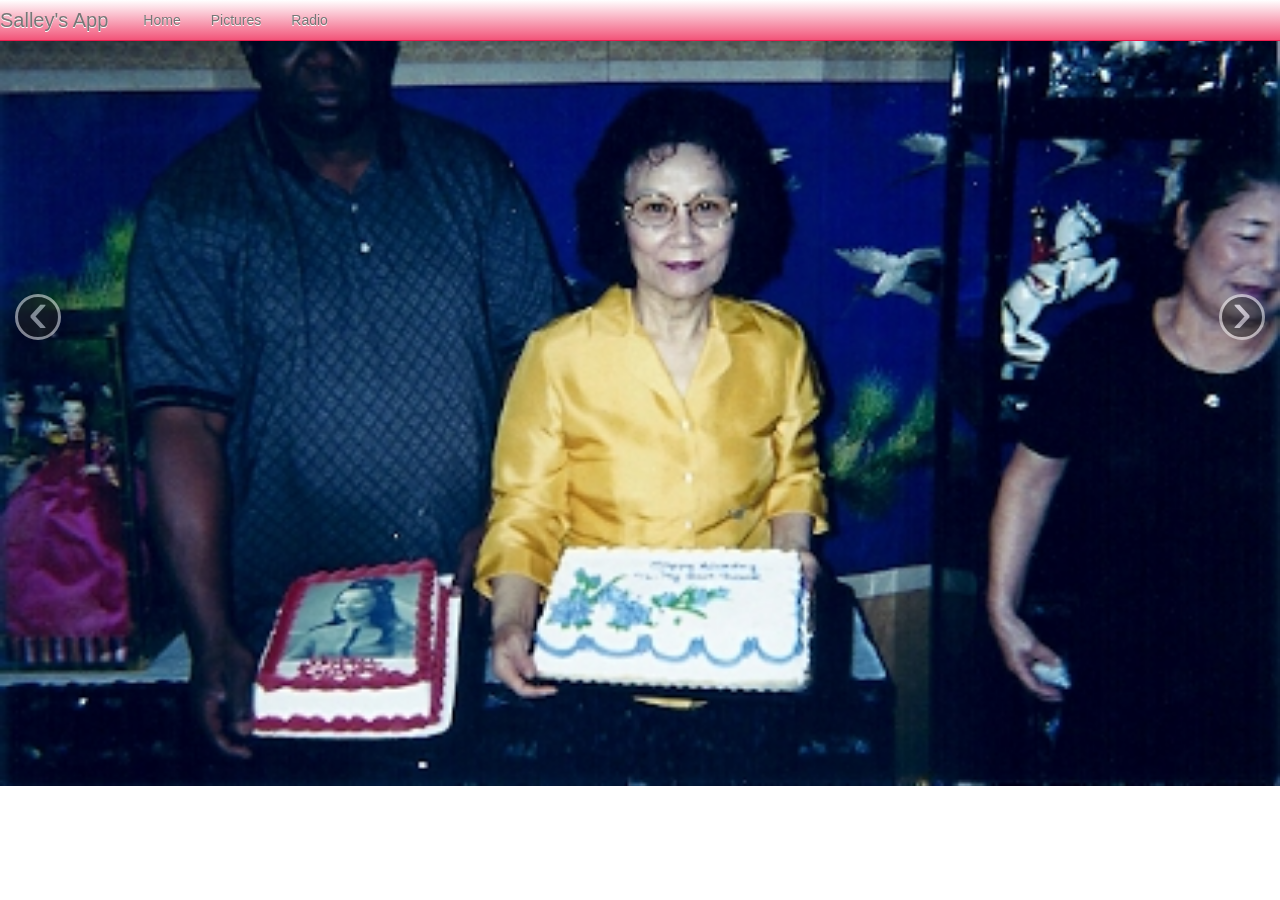
<file: pictures.html>
<!DOCTYPE HTML>
<html>
  <head>
    <meta content="width=device-width, initial-scale=1.0" name="viewport">
    <link rel="stylesheet" type="text/css" href="style/bootstrap.min.css">
    <link rel="stylesheet" type="text/css" href="style/stylesheet.css">
    <script src="http://code.jquery.com/jquery-1.9.1.min.js"></script>
    <script type="text/javascript" src="script/jquery.mobile.custom.min.js"></script>
    <script type="text/javascript" src="script/bootstrap.min.js"></script>
    <script type="text/javascript" src="script/main.js"></script>
  </head>
  <body>
    <nav class="navbar navbar-fixed-top">
      <div class="navbar-inner">
        <button type="button" class="btn btn-navbar" data-toggle="collapse" data-target=".nav-collapse">
          <span class="icon-bar"></span>
          <span class="icon-bar"></span>
          <span class="icon-bar"></span>
        </button>
        <a class="brand">Salley's App</a>
        <div class="nav-collapse collapse">
          <ul class="nav">
            <li class>
              <a href="index.html">Home</a>
            </li>
            <li>
              <a href="pictures.html">Pictures</a>
            </li>
            <li>
              <a href="radio.html">Radio</a>
            </li>
          </ul>
        </div>
      </div>
    </nav>
    <div id="Carousel" class="carousel slide">
      <div class="carousel-inner">
        <div class="active item"><img src="img/scan0001.jpg"></div>
        <div class="item"><img src="img/scan0002.jpg"></div>
        <div class="item"><img src="img/scan0003.jpg"></div>
        <div class="item"><img src="img/scan0004.jpg"></div>
        <div class="item"><img src="img/scan0005.jpg"></div>
        <div class="item"><img src="img/scan0006.jpg"></div>
        <div class="item"><img src="img/scan0007.jpg"></div>
        <div class="item"><img src="img/scan0008.jpg"></div>
        <div class="item"><img src="img/scan0009.jpg"></div>
        <div class="item"><img src="img/scan0010.jpg"></div>
        <div class="item"><img src="img/scan0011.jpg"></div>
        <div class="item"><img src="img/scan0012.jpg"></div>
        <div class="item"><img src="img/scan0013.jpg"></div>
        <div class="item"><img src="img/scan0014.jpg"></div>
        <div class="item"><img src="img/scan0015.jpg"></div>
        <div class="item"><img src="img/scan0016.jpg"></div>
        <div class="item"><img src="img/scan0017.jpg"></div>
        <div class="item"><img src="img/scan0018.jpg"></div>
        <div class="item"><img src="img/scan0019.jpg"></div>
        <div class="item"><img src="img/scan0020.jpg"></div>
        <div class="item"><img src="img/scan0021.jpg"></div>
        <div class="item"><img src="img/scan0022.jpg"></div>
        <div class="item"><img src="img/scan0023.jpg"></div>
        <div class="item"><img src="img/scan0024.jpg"></div>
        <div class="item"><img src="img/scan0025.jpg"></div>
      </div>
      <a class="carousel-control left" href="#Carousel" data-slide="prev">&lsaquo;</a>
      <a class="carousel-control right" href="#Carousel" data-slide="next">&rsaquo;</a>
    </div>
  </body>
</html>
</file>
<file: style/stylesheet.css>
#construction-img {
  margin-top: 60px
}

.item img{
  width: 100%;
  height: 100%
}
</file>
